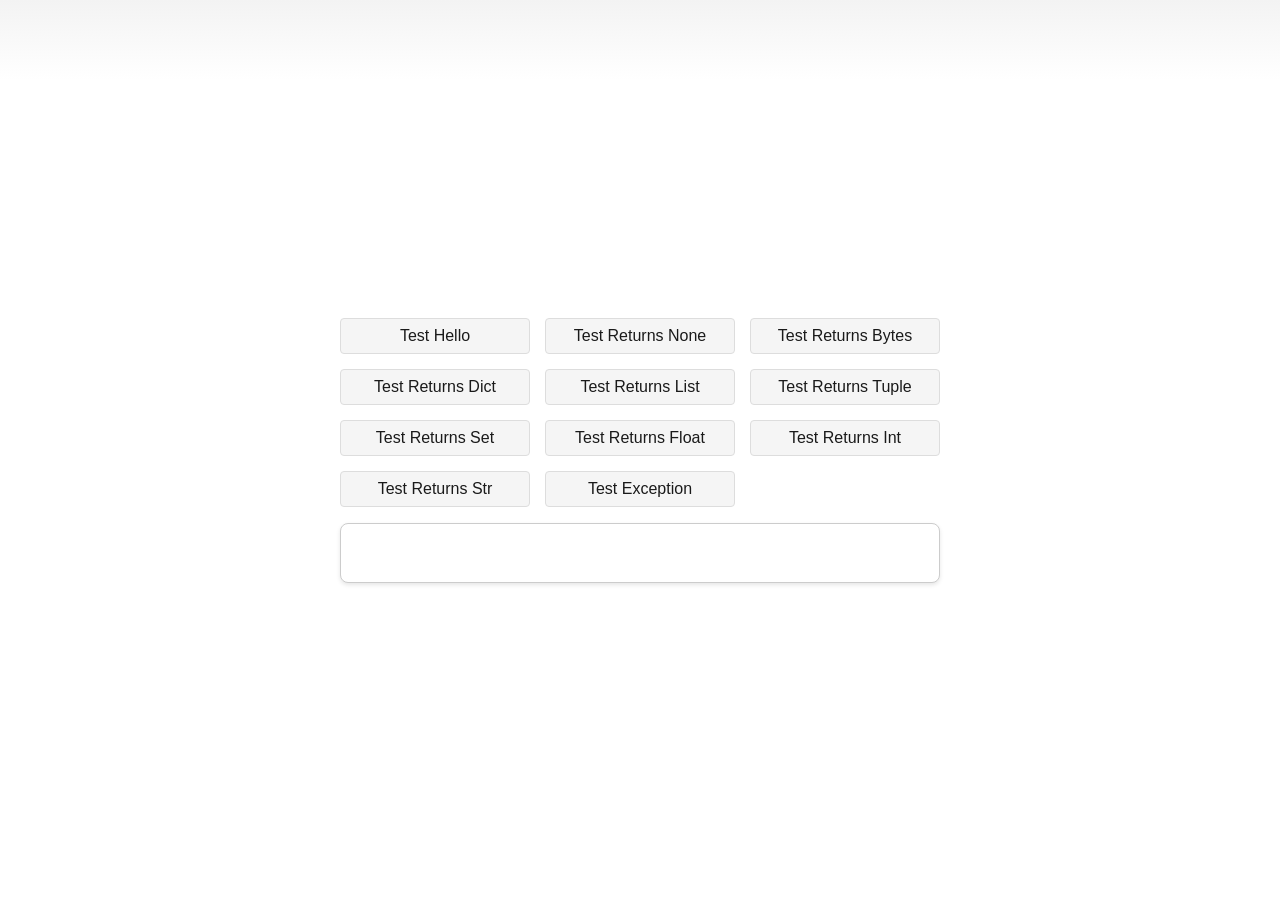
<file: examples/main.html>
<html>
    <head>
        <style>
            html {
                font-family: Inter, Avenir, Helvetica, Arial, sans-serif;
            }

            * {
                padding: 0;
                margin: 0;
                box-sizing: border-box;
            }

            @media (prefers-color-scheme: dark) {
                body {
                    background-color: #1a1a1a;
                    color: #ffffff;
                }

                body::before {
                    content: '';
                    position: absolute;
                    top: 0;
                    left: 0;
                    width: 100%;
                    height: 5rem;
                    background: linear-gradient(to bottom, #202020, #1a1a1a);
                }

                button {
                    background-color: #333;
                    color: #ffffff;
                    border: 1px solid #555;
                }

                button:hover {
                    background-color: #444;
                }

                #result {
                    background-color: #2a2a2a;
                    border: 1px solid #444;
                }
            }

            @media (prefers-color-scheme: light) {
                body {
                    background-color: #ffffff;
                    color: #1a1a1a;
                }

                body::before {
                    content: '';
                    position: absolute;
                    top: 0;
                    left: 0;
                    width: 100%;
                    height: 5rem;
                    background: linear-gradient(to bottom, #f3f3f3, #ffffff);
                }

                button {
                    background-color: #f5f5f5;
                    color: #1a1a1a;
                    border: 1px solid #ddd;
                }

                button:hover {
                    background-color: #eee;
                }

                #result {
                    background-color: #fff;
                    border: 1px solid #ccc;
                }
            }

            body {
                width: 100vw;
                height: 100vh;
                display: flex;
                justify-content: center;
                align-items: center;
                flex-direction: column;
                gap: 1rem;
                transition: background-color 0.3s ease, color 0.3s ease;
                position: relative;
            }

            button {
                padding: 0.5rem 1rem;
                border-radius: 4px;
                font-size: 1rem;
                transition: all 0.2s ease;
                cursor: pointer;
            }

            button:active {
                transform: scale(0.98);
            }

            #result {
                padding: 15px;
                border-radius: 8px;
                width: 100%;
                height: 60px;
                max-width: 600px;
                box-shadow: 0 2px 4px rgba(0, 0, 0, 0.1);
                overflow-wrap: break-word;
                display: flex;
                align-items: center;
            }

            h1 {
                color: #007bff;
                margin-bottom: 20px;
            }

            #buttons {
                display: grid;
                grid-template-columns: repeat(auto-fill, minmax(150px, 1fr));
                gap: 15px;
                width: 100%;
                max-width: 600px;
            }
        </style>
    </head>

    <body>
        <div id="buttons">
            <button onclick="testHello()">Test Hello</button>
            <button onclick="testReturnsNone()">Test Returns None</button>
            <button onclick="testReturnsBytes()">Test Returns Bytes</button>
            <button onclick="testReturnsDict()">Test Returns Dict</button>
            <button onclick="testReturnsList()">Test Returns List</button>
            <button onclick="testReturnsTuple()">Test Returns Tuple</button>
            <button onclick="testReturnsSet()">Test Returns Set</button>
            <button onclick="testReturnsFloat()">Test Returns Float</button>
            <button onclick="testReturnsInt()">Test Returns Int</button>
            <button onclick="testReturnsStr()">Test Returns Str</button>
            <button onclick="testRaisesException()">Test Exception</button>
        </div>
        <div id="result"></div>

        <script>
            async function testHello() {
                try {
                    const data = await window.dry.api.hello('User');
                    document.getElementById('result').innerHTML =
                        JSON.stringify(data, null, 2);
                } catch (error) {
                    document.getElementById('result').innerHTML =
                        'Error: ' + error.message;
                }
            }

            async function testReturnsNone() {
                try {
                    const data = await window.dry.api.returnsNone();
                    document.getElementById('result').innerHTML =
                        JSON.stringify(data, null, 2);
                } catch (error) {
                    document.getElementById('result').innerHTML =
                        'Error: ' + error.message;
                }
            }

            async function testReturnsBytes() {
                try {
                    const data = await window.dry.api.returnsBytes();
                    document.getElementById('result').innerHTML =
                        JSON.stringify(data, null, 2);
                } catch (error) {
                    document.getElementById('result').innerHTML =
                        'Error: ' + error.message;
                }
            }

            async function testReturnsDict() {
                try {
                    const data = await window.dry.api.returnsDict();
                    document.getElementById('result').innerHTML =
                        JSON.stringify(data, null, 2);
                } catch (error) {
                    document.getElementById('result').innerHTML =
                        'Error: ' + error.message;
                }
            }

            async function testReturnsList() {
                try {
                    const data = await window.dry.api.returnsList();
                    document.getElementById('result').innerHTML =
                        JSON.stringify(data, null, 2);
                } catch (error) {
                    document.getElementById('result').innerHTML =
                        'Error: ' + error.message;
                }
            }

            async function testReturnsTuple() {
                try {
                    const data = await window.dry.api.returnsTuple();
                    document.getElementById('result').innerHTML =
                        JSON.stringify(data, null, 2);
                } catch (error) {
                    document.getElementById('result').innerHTML =
                        'Error: ' + error.message;
                }
            }

            async function testReturnsSet() {
                try {
                    const data = await window.dry.api.returnsSet();
                    document.getElementById('result').innerHTML =
                        JSON.stringify(data, null, 2);
                } catch (error) {
                    document.getElementById('result').innerHTML =
                        'Error: ' + error.message;
                }
            }

            async function testReturnsFloat() {
                try {
                    const data = await window.dry.api.returnsFloat();
                    document.getElementById('result').innerHTML =
                        JSON.stringify(data, null, 2);
                } catch (error) {
                    document.getElementById('result').innerHTML =
                        'Error: ' + error.message;
                }
            }

            async function testReturnsInt() {
                try {
                    const data = await window.dry.api.returnsInt();
                    document.getElementById('result').innerHTML =
                        JSON.stringify(data, null, 2);
                } catch (error) {
                    document.getElementById('result').innerHTML =
                        'Error: ' + error.message;
                }
            }

            async function testReturnsStr() {
                try {
                    const data = await window.dry.api.returnsStr();
                    document.getElementById('result').innerHTML =
                        JSON.stringify(data, null, 2);
                } catch (error) {
                    document.getElementById('result').innerHTML =
                        'Error: ' + error.message;
                }
            }

            async function testRaisesException() {
                try {
                    const data = await window.dry.api.raisesException();
                    document.getElementById('result').innerHTML =
                        JSON.stringify(data, null, 2);
                } catch (error) {
                    document.getElementById('result').innerHTML =
                        'Error: ' + error.message;
                }
            }
        </script>
    </body>
</html>
</file>
